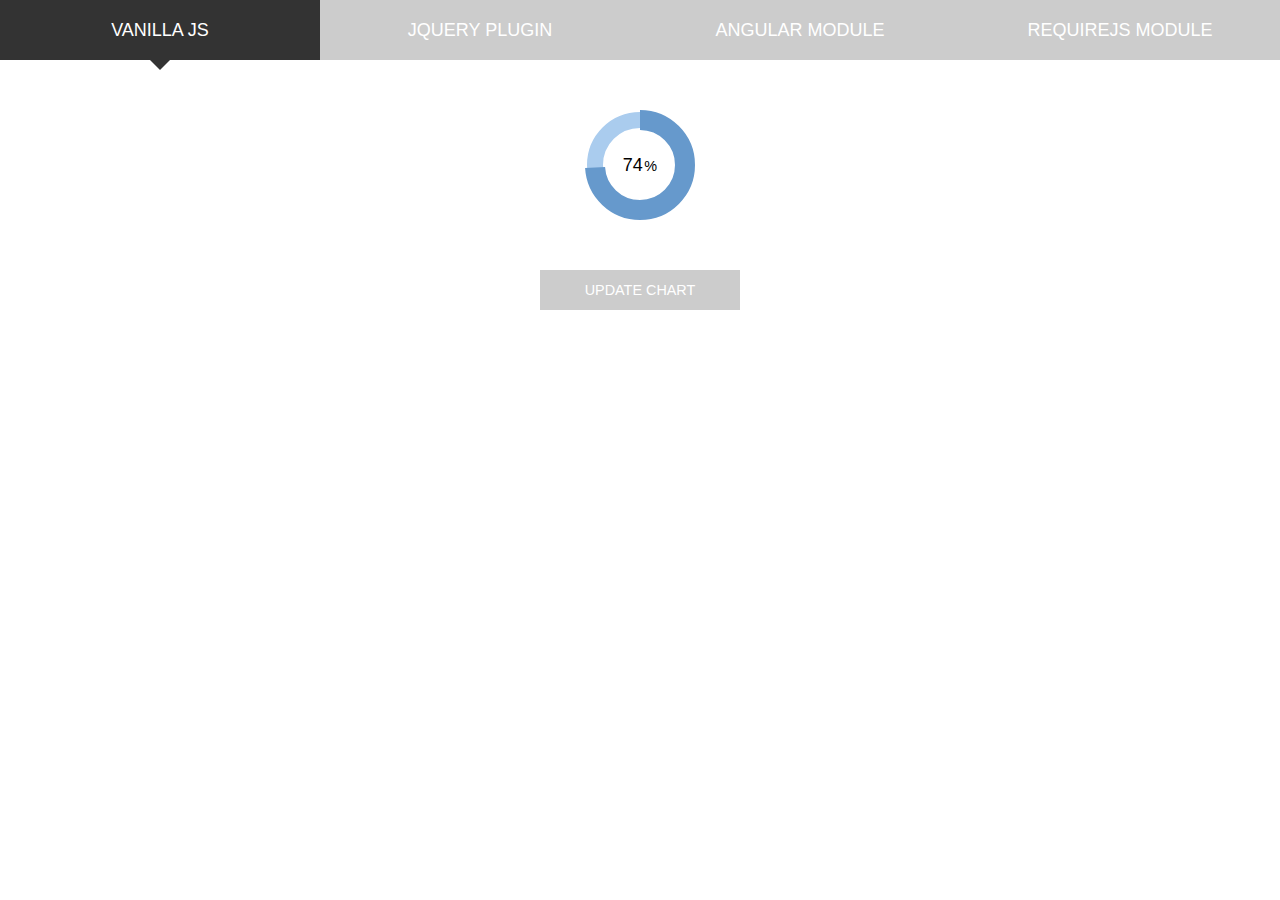
<file: assets/plugins/chart.easypiechart/demo/index.html>
<!doctype html>
<html lang="en">
<head>
	<meta charset="UTF-8"/>
	<title>vanilla</title>
	<meta name="viewport" content="width=device-width"/>
	<link rel="stylesheet" href="style.css"/>
</head>
<body>

	<ul>
		<li><a href="index.html" class="active">Vanilla JS</a></li>
		<li><a href="jquery.html">jQuery plugin</a></li>
		<li><a href="angular.html">Angular module</a></li>
		<li><a href="requirejs.html">RequireJS module</a></li>
	</ul>

	<span class="chart" data-percent="86">
		<span class="percent"></span>
	</span>

	<span class="btn js_update">Update chart</span>

	<script src="../dist/easypiechart.js"></script>
	<script>
	document.addEventListener('DOMContentLoaded', function() {
		var chart = window.chart = new EasyPieChart(document.querySelector('span'), {
			easing: 'easeOutElastic',
			delay: 3000,
			barColor: '#69c',
			trackColor: '#ace',
			scaleColor: false,
			lineWidth: 20,
			trackWidth: 16,
			lineCap: 'butt',
			onStep: function(from, to, percent) {
				this.el.children[0].innerHTML = Math.round(percent);
			}
		});

		document.querySelector('.js_update').addEventListener('click', function(e) {
			chart.update(Math.random()*200-100);
		});

	});
	</script>
</body>
</html>
</file>
<file: assets/plugins/chart.easypiechart/demo/style.css>
html,
body {
  padding: 0;
  margin: 0;
}
body {
  -webkit-font-smoothing: antialiased;
  text-align: center;
  font: 18px / 1.4 'Helvetica', 'Arial', sans-serif;
  padding-top: 60px;
}
ul {
  position: fixed;
  top: 0;
  left: 0;
  right: 0;
  margin: 0;
  padding: 0;
  height: 60px;
  background: #cccccc;
  font-size: 0;
  line-height: 0;
  letter-spacing: -0.3em;
}
li {
  position: relative;
  display: inline-block;
  vertical-align: top;
  width: 25%;
  text-align: center;
  font-size: 18px;
  line-height: 60px;
  letter-spacing: normal;
}
li a {
  display: block;
  color: #ffffff;
  text-decoration: none;
  text-transform: uppercase;
  white-space: nowrap;
}
li a:hover,
li a.active {
  background: #333333;
  color: #ffffff;
}
li a.active:after {
  content: '';
  position: absolute;
  top: 100%;
  left: 50%;
  margin-left: -10px;
  border: 10px solid;
  border-color: transparent;
  border-top-color: #333333;
}
.chart {
  position: relative;
  display: inline-block;
  width: 110px;
  height: 110px;
  margin-top: 50px;
  margin-bottom: 50px;
  text-align: center;
}
.chart canvas {
  position: absolute;
  top: 0;
  left: 0;
}
.percent {
  display: inline-block;
  line-height: 110px;
  z-index: 2;
}
.percent:after {
  content: '%';
  margin-left: 0.1em;
  font-size: .8em;
}
.angular {
  margin-top: 100px;
}
.angular .chart {
  margin-top: 0;
}
input {
  display: block;
  margin: auto;
  margin-bottom: 3em;
}
.btn {
  display: block;
  width: 200px;
  margin: 0 auto;
  padding: 10px 20px;
  background: #cccccc;
  color: #ffffff;
  text-transform: uppercase;
  cursor: pointer;
  font-size: 0.8em;
  -moz-box-sizing: border-box;
  box-sizing: border-box;
}
.btn:hover {
  background: #333333;
  color: #ffffff;
}
.span6 {
  float: left;
  width: 50%;
}
@media only screen and (max-width: 600px) {
  li {
    font-size: 14.4px;
  }
}
@media only screen and (max-width: 430px) {
  .span6 {
    float: none;
    width: 100%;
  }
  body {
    padding-top: 0;
  }
  ul {
    height: auto;
    position: static;
  }
  li {
    display: block;
    width: 100%;
  }
  li a {
    white-space: normal;
  }
  a.active:after {
    display: none;
  }
}
</file>
